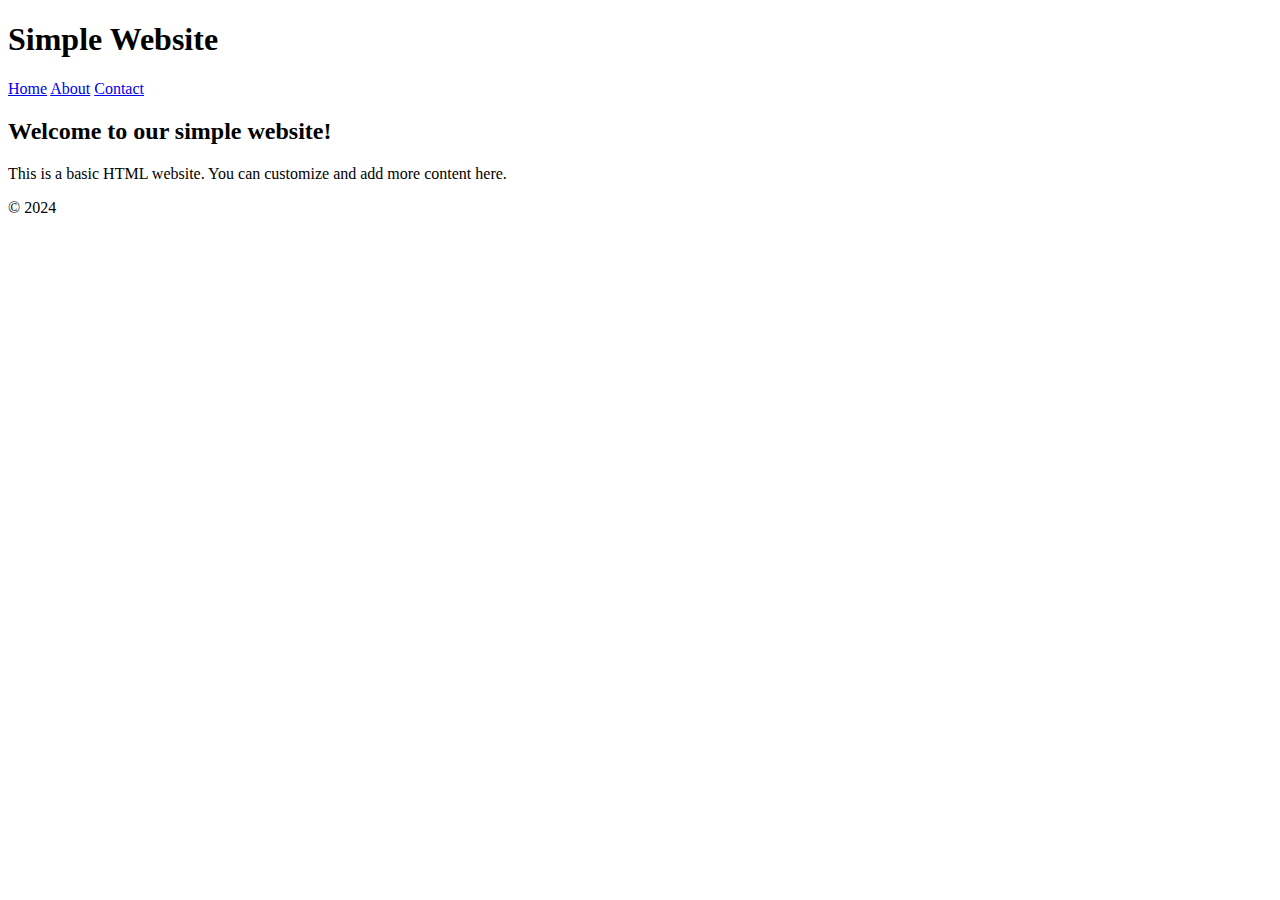
<file: index.html>
<!DOCTYPE html>
<html lang="en">
<head>
    <meta charset="UTF-8">
    <meta name="viewport" content="width=device-width, initial-scale=1.0">
    <title>Simple Website</title>
    <style>
        /* Your CSS styles here */
    </style>
</head>
<body>
    <header>
        <h1>Simple Website</h1>
    </header>

    <nav>
        <a href="#">Home</a>
        <a href="#">About</a>
        <a href="#">Contact</a>
    </nav>

    <main>
        <h2>Welcome to our simple website!</h2>
        <p>This is a basic HTML website. You can customize and add more content here.</p>
    </main>

    <footer>
        <p>&copy; 2024
</file>
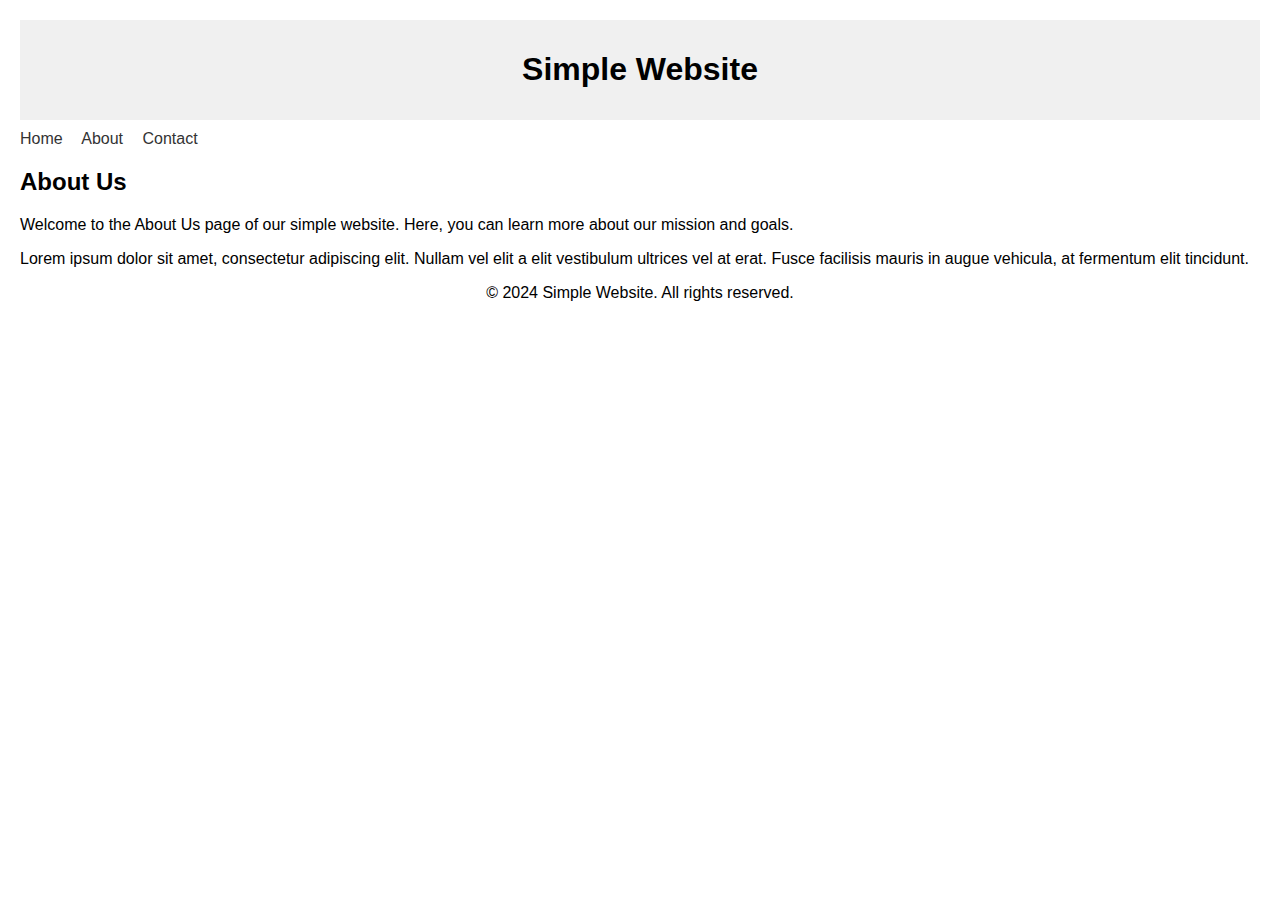
<file: about.html>
<!DOCTYPE html>
<html lang="en">
<head>
    <meta charset="UTF-8">
    <meta name="viewport" content="width=device-width, initial-scale=1.0">
    <title>About Us - Simple Website</title>
    <link rel="stylesheet" href="style.css">
</head>
<body>
    <header>
        <h1>Simple Website</h1>
    </header>

    <nav>
        <a href="index.html">Home</a>
        <a href="about.html">About</a>
        <a href="#">Contact</a>
    </nav>

    <main>
        <h2>About Us</h2>
        <p>Welcome to the About Us page of our simple website. Here, you can learn more about our mission and goals.</p>

        <p>Lorem ipsum dolor sit amet, consectetur adipiscing elit. Nullam vel elit a elit vestibulum ultrices vel at erat. Fusce facilisis mauris in augue vehicula, at fermentum elit tincidunt.</p>
    </main>

    <footer>
        <p>&copy; 2024 Simple Website. All rights reserved.</p>
    </footer>
</body>
</html>
</file>
<file: style.css>
body {
    font-family: Arial, sans-serif;
    margin: 20px;
}

header {
    text-align: center;
    padding: 10px;
    background-color: #f0f0f0;
}

nav {
    margin-top: 10px;
}

nav a {
    margin-right: 15px;
    text-decoration: none;
    color: #333;
}

main {
    margin-top: 20px;
}

footer {
    text-align: center
</file>
